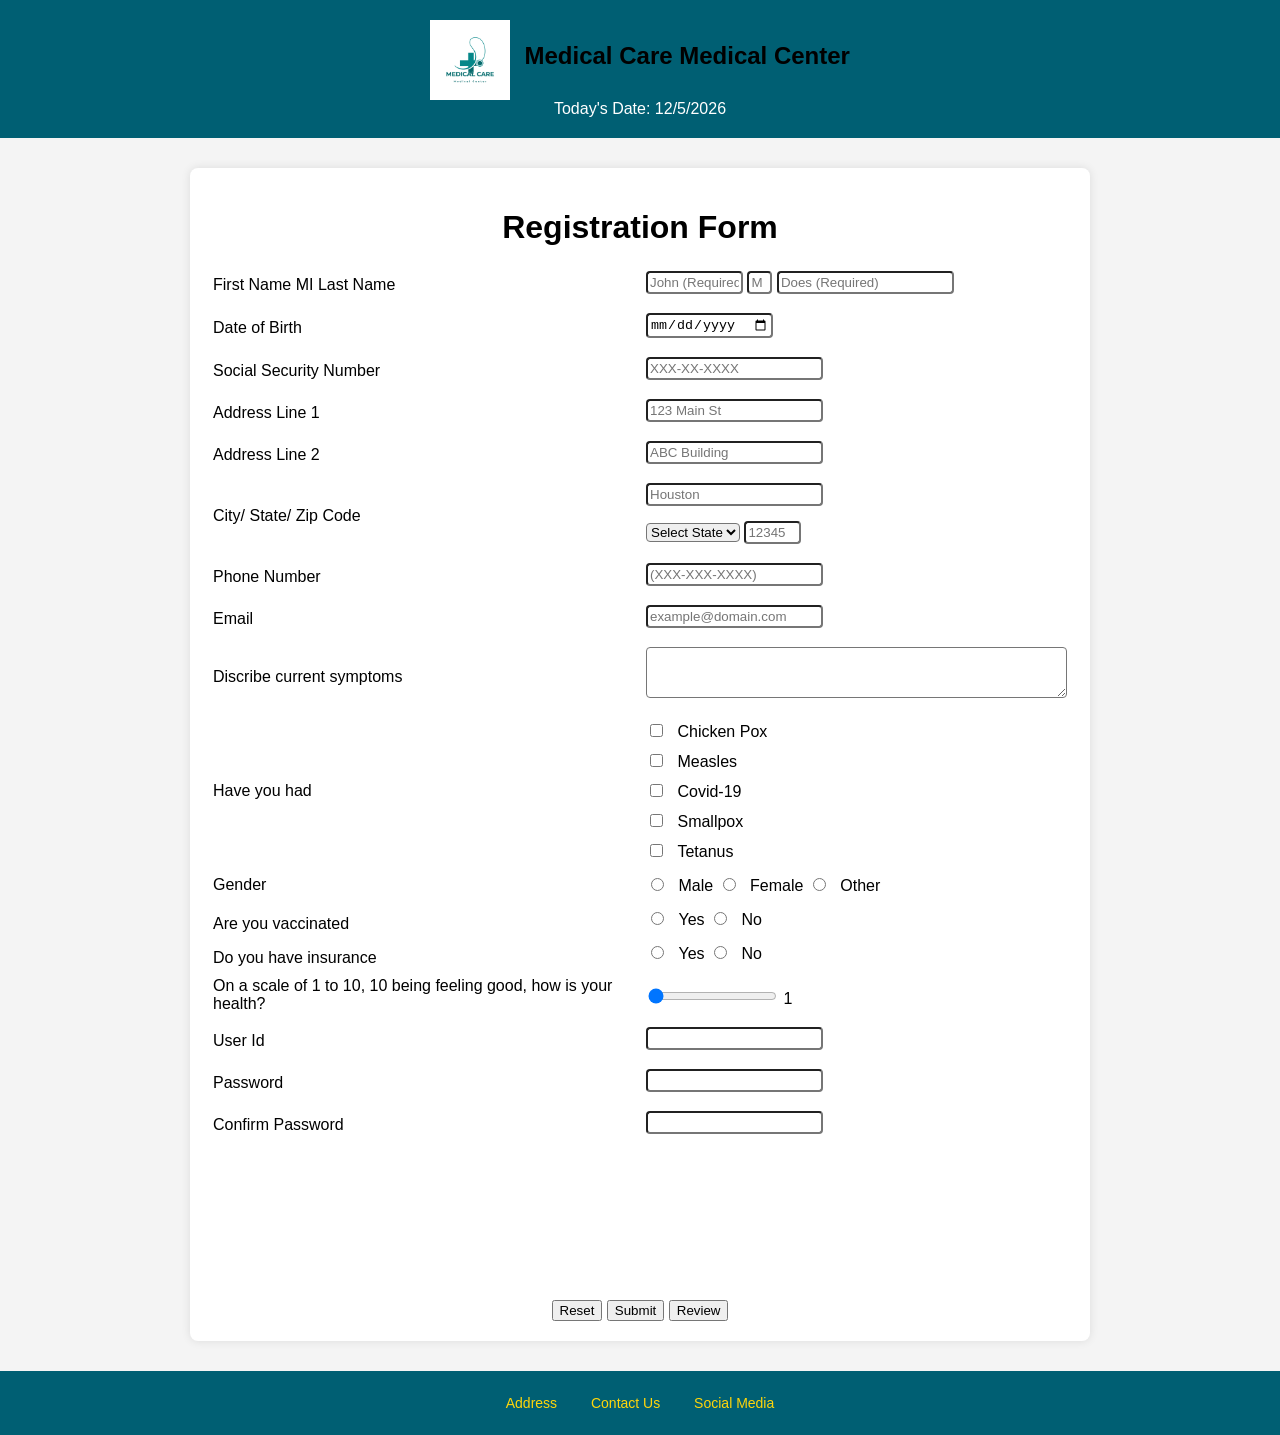
<file: index.html>
<!--
Program name: patient-form.html
Author: Vimukthi Habarakada Liyanage Don
Date created: 10/08/2024
Date last edited: 10/19/2024
Version: 1.1
Description: This is the assignmt 2 for transaction proccessing systems, This is a medical form. -->

<!DOCTYPE html>
<html>
    <!--Page title and CSS link-->
    <head> 
         <title> Patient Registration form Homework 1 </title>
         <link href="style.css" rel="stylesheet">
    </head>
    

<body>
    <!-- Banner Section contains the logo, titile and date-->
    <div id="banner"> 
        <img id="logo" src="1.png" alt="Medical form logo">
        <h1> Medical Care Medical Center</h1>
        <div id="banner date"> Today's Date: <span id="current date"></span></div> 
    </div>
    <!--Start of the form-->
    <form name="signup" id="signup" method="get" action="thankyou.html">
        
        <h1>Registration Form</h1>
        <!--Table for for layout-->
        <table class="form">
            
            <tbody>
                <!--Row for entering first,middle and last name-->
                <tr class="form" >
            
                    <td>
                        <label for = "First Name"> First Name </label>
                        <label for = "Middle Name"> MI </label>
                        <label for = "Last Name"> Last Name </label>
            
                    </td>           
                
        
                    <td>
                        <!--Input fields for names with placeholders-->
                        <input type="text" size="10" name="First Name" maxlength="30" id="firstname" pattern="[A-Za-z'-]{1,30}" required 
                        oninvalid="this.setCustomValidity('First Name not valid.')" 
                        oninput="this.setCustomValidity('')" 
                        onblur="checkfirstname()" 
                        placeholder="John (Required)" 
                        title="1 to 30 characters. Only letters, apostrophes, and dashes allowed."> 


                        
                        <input type="text" size="1" name="Middle Initial" maxlength="1" id="middleinitial" pattern="[A-Za-z]{1}" required 
                        oninvalid="this.setCustomValidity('Middle Initial not valid.')" 
                        oninput="this.setCustomValidity('')" 
                        onblur="checkmiddleinitial()" 
                        placeholder="M" 
                        title="1 character. Only letters allowed. Optional field.">

                    
                        <input type="text" size="20" name="Last Name" maxlength="30" id="lastname" pattern="[A-Za-z'-]{1,30}" required 
                        oninvalid="this.setCustomValidity('Last Name not valid.')" 
                        oninput="this.setCustomValidity('')" 
                        onblur="checklasttname()" 
                        placeholder="Does (Required)" 
                        title="1 to 30 characters. Letters, apostrophes, dashes, and numbers 2 to 5 allowed.">

                    
                    </td>
                <!--Row for date of birth input-->
                </tr>

                <tr>
                    <td>                    
                        <label for "DateofBirth"> Date of Birth </label>                
                    </td>

                    <td>
                        <input type="date" id="dob" name="Date of Birth" placeholder="MM/DD/YYY" required
                        onblur="validateDOB()">
                    <br />
                    <span class="error" id="dob-error"></span> 
                    </td>
                </tr>
                
                <!--Row for Social Security Number -->
                <tr>
                    <td>
                        <label for "SocialSecurityNumber"> Social Security Number </label>
                    <br />
                    <span class="error" id="ssn-error"></span>
                    </td>

                    <td>
                        <input type="password" id="ssn" name="Social Security Number"  maxlength="10" placeholder="XXX-XX-XXXX" required>                                   
                    </td>
                </tr>
                <!--Row for address input-->
                <tr>
                    <td>
                        <label for="addressline1"> Address Line 1 </label>
                    </td>

                    <td>
                        <input type="text" id="addressline1"  minlength="2" maxlength="30" required 
                        placeholder="123 Main St"
                        name="Address Line 1"
                        title="Address Line 1 must be between 2 and 30 characters."
                        oninvalid="this.setCustomValidity('Address Line 1 must be between 2 and 30 characters.')"
                        oninput="this.setCustomValidity('')"
                        onblur="validateAddressLine1()">
                        <br />
                        <span class="error" id="addressline1-error"></span>
                    </td>
                </tr>

                <tr>
                    <td>
                        <label for="addressline2"> Address Line 2 </label>
                    </td>

                    <td>
                        <input type="text" id="addressline2" minlength="2" maxlength="30" required 
                        placeholder="ABC Building"
                        name="Address Line 2"
                        title="Address Line2 must be between 2 and 30 characters."
                        oninvalid="this.setCustomValidity('Address Line 2 must be between 2 and 30 characters.')"
                        oninput="this.setCustomValidity('')"
                        onblur="validateAddressLine2()">
                        <br />
                        <span class="error" id="addressline2-error"></span>
                    </td>
                </tr>    
                <!--Row for City,State and Zip code input-->
                <tr>
                    <td>
                        <label for="city">City/</label>
                        <label for="state">State/</label>
                        <label for="Zip">Zip Code</label>                
                    </td>

                    <td>
                        <!--Input city-->
                        <input type="text" id="city"  minlength="2"maxlength="30" required 
                        placeholder="Houston"
                        name="City"
                        title="City must be between 2 and 30 characters."                  
                        oninvalid="this.setCustomValidity('City must be between 2 and 30 characters.')"
                        oninput="this.setCustomValidity('')"
                        onblur="validateCity()">
                        <br />
                        <span class="error" id="city-error"></span>
                        
                        <!--Dropsown for state selextion-->
                        <select id="state" name="State">
                            <!--List of US states-->
                            <option value="">Select State</option>
                            <option value="AL">AL</option>
                            <option value="AK">AK</option>
                            <option value="AR">AR</option>
                            <option value="AZ">AZ</option>
                            <option value="CA">CA</option>
                            <option value="CO">CO</option>
                            <option value="CT">CT</option>
                            <option value="DC">DC</option>
                            <option value="DE">DE</option>
                            <option value="FL">FL</option>
                            <option value="GA">GA</option>
                            <option value="HI">HI</option>
                            <option value="IA">IA</option>
                            <option value="ID">ID</option>
                            <option value="IL">IL</option>
                            <option value="IN">IN</option>
                            <option value="KS">KS</option>
                            <option value="KY">KY</option>
                            <option value="LA">LA</option>
                            <option value="MA">MA</option>
                            <option value="MD">MD</option>
                            <option value="ME">ME</option>
                            <option value="MI">MI</option>
                            <option value="MN">MN</option>
                            <option value="MO">MO</option>
                            <option value="MS">MS</option>
                            <option value="MT">MT</option>
                            <option value="NC">NC</option>
                            <option value="NE">NE</option>
                            <option value="NH">NH</option>
                            <option value="NJ">NJ</option>
                            <option value="NM">NM</option>
                            <option value="NV">NV</option>
                            <option value="NY">NY</option>
                            <option value="ND">ND</option>
                            <option value="OH">OH</option>
                            <option value="OK">OK</option>
                            <option value="OR">OR</option>
                            <option value="PA">PA</option>
                            <option value="RI">RI</option>
                            <option value="SC">SC</option>
                            <option value="SD">SD</option>
                            <option value="TN">TN</option>
                            <option value="TX">TX</option>
                            <option value="UT">UT</option>
                            <option value="VT">VT</option>
                            <option value="VA">VA</option>
                            <option value="WA">WA</option>
                            <option value="WI">WI</option>
                            <option value="WV">WV</option>
                            <option value="WY">WY</option>                    
                        </select>
                        
                        <!--Input for Zip code-->
                        <input type="text" id="zip" maxlength="10" pattern="\d{5}(-\d{4})?" 
                        placeholder="12345"
                        size="5"
                        name="Zip Code"
                        title="Enter a 5-digit zip code or a 9-digit zip code with a dash (e.g., 12345-6789)."
                        oninvalid="this.setCustomValidity('Invalid Zip Code. Enter a 5-digit zip code or zip+4 format (12345-6789).')" 
                        required
                        oninput="this.setCustomValidity('')"
                        onblur="validateZipcode()">
                        <br />
                        <span class="error" id="zip-error"></span>
                    </td>                
                </tr>
                
                <!--Row for phone number-->
                <tr>
                    <td>
                        <label for "phonenumber">Phone Number</label>
                    </td>

                    <td>
                        <input type="phonenumber" id="phonenumber" maxlength="10" placeholder="(XXX-XXX-XXXX)" required
                        pattern="\d{3}-\d{3}-\d{4}"
                        name="Phone Number"
                        title="Enter a valid phone number in the format 000-000-0000"
                        onblur="validatePhone()"
                        oninvalid="this.setCustomValidity('Invalid phone number. Please use the format 000-000-0000')"
                        oninput="this.setCustomValidity('')">

                    <br />
                    <span class="error" id="phone-error"></span>
                        
                    </td>
                </tr>

                <!--Row for email input-->
                <tr>
                    <td>
                        <label for "email"> Email </label>
                    </td>

                    <td>
                        <input type="email"  id="email" maxlength="30" placeholder="example@domain.com" required pattern="[a-z-9._%+-]+@[a-z0-9.-]+\[a-z]{2,20}$"
                        title="Enter a valid email address (e.g., example@domain.com)" 
                        name="Email"
                        oninvalid="this.setCustomValidity('Invalid email format. Please use the format example@domain.com')"
                        oninput="this.setCustomValidity('')">
                    </td>
                </tr>
                <!--Row for describing symptoms-->
                <tr>
                    <td>
                        <label for "CurrentSymptoms"> Discribe current symptoms </label>
                    </td>

                    <td>
                        <textarea id="symptoms" rows="3" cols="50" maxlength="100" 
                        pattern='[^"]*'
                        placeholder="How are you feeling"
                        name="Symptoms"
                        title="Please avoid using double quotes (\"\"\"), as they are not allowed.">    
                        </textarea>
                    </td>
                </tr>
                <!--Row for selecting ilnesses-->
                <tr>
                    <td>
                    <label for "checkbox"> Have you had </label>
                    </td>
                    <td>
                        <!--Checkboes for different ilnesses-->
                        <input type="checkbox" id="ChickenPox" name="Chicken Pox" value="Chicken Pox">
                        <label for="ChickenPox"> Chicken Pox</label>
                        <br>
                        <input type="checkbox" id="Measles" name="Measles" value="Measles">
                        <label for="Measles"> Measles</label>
                        <br>
                        <input type="checkbox" id="Covid-19" name="Covid-19" value="Covid-19">
                        <label for="Covid-19"> Covid-19</label>
                        <br>
                        <input type="checkbox" id="Smallpox" name="Smallpox" value="Smallpox">
                        <label for="Smallpox"> Smallpox</label>
                        <br>
                        <input type="checkbox" id="Tetanus" name="Tetanus" value="Tetanus">
                        <label for="Tetanus"> Tetanus</label>
                    
                    </td>                

                </tr>
                <!--Row for gender selection-->
                <tr>
                    <td>
                        <label for="Gender">Gender</label>
                    </td>

                    <td>
                        <!--Radio button for gender selection-->
                        <input type="radio" id="male" name="gender" value="male" required>
                        <label for="male">Male</label>
                        <input type="radio" id="Female" name="gender" value="Female" required>
                        <label for="Female">Female</label>
                        <input type="radio" id="Other" name="gender" value="Other" required>
                        <label for="Other">Other</label>
                    </td>
                </tr>

                <!--Row for vaccination status-->                
                <tr>
                    <td>
                        Are you vaccinated
                    </td>

                    <td>
                        <input type="radio" id="vaccinationYes" value="Yes" name="vaccination" required>
                        <label for="Yes"> Yes </label>
                        <input type="radio" id="VaccinationNo" value="No" name="vaccination" required>
                        <label for="No"> No </label>
                    </td>
                </tr>
                <!--Row for insurance status-->
                <tr>
                    <td>
                        Do you have insurance
                    </td>

                    <td>
                        <input type="radio" id="insuranceYes" value="Yes" name="insurance" required>
                        <label for="Yes"> Yes </label>
                        <input type="radio" id="insuranceNo" value="No" name="insurance" required>
                        <label for="No"> No </label>
                    </td>
                </tr>
                <!--Row for health scale input-->
                <tr>
                    <td>
                        <label for="healthscale"> On a scale of 1 to 10, 10 being feeling good, how is your health? </label>
                    </td>

                    <td>
                        <input type="range" id="range" name="healthscale" min="1" max="10" value="0">
                    <span id="range-scale"></span>
                    </td>
                </tr>
                <!--Row for user ID-->
                <tr>
                    <td>
                        <label for="userid"> User Id</label>                     
                    </td>                    

                    <td>
                        <input type="text" id="userid" name="userid" maxlength="30" required onblur="validateUserId()"/>
                    <br/>
                    <span class="error" id="userid-error"></span>
                    </td>
                </tr>
                <!--Row for password input-->
                <tr>
                    <td>
                        <label for="password"> Password</label>                     
                    </td>  
                    <td>
                    <input type="password" id="pwd" name="password" maxlength="30" onfocus="validatePassword()" oninput="validatePassword()" required>
                    <span class="error" id="pwd-error"></span>
                    </td>
                </tr>
                <!--Row for coinfirming password-->
                <tr>
                    <td>
                        <label for="confirmpassword"> Confirm Password</label>                     
                    </td>                   

                    <td>
                    <input type="password" id="pwd2" name="confirmpassword" maxlength="30" onblur="confirmPassword()" required>
                    <span class="error" id="pwd2-error"></span>
                    </td>   
                                                   
                </tr>                       
                              

            </tbody>


        </table>

        <div class="pwd-message">
            <span id="msg1"></span> <br/>
            <span id="msg2"></span> <br/>
            <span id="msg3"></span> <br/>
            <span id="msg4"></span> <br/>
            <span id="msg5"></span> <br/>
            <span id="msg6"></span> <br/>
        </div>

        <!--Button for form actions-->
        <div class="button-container">
            <input type="reset" name="reset" id="reset" value="Reset" onclick="removeReview()"/>
            <input type="submit" name="submit" id="submit"/>
            <input type="button" name="review" id="review" value="Review" onclick="reviewInput()"/>

        </div>
    
    </form>

    <center>
        <div id="showinput"></div>
    </center>

        <!--Footer with links-->
    <footer>
        <p>
            <a href="https://www.google.com/maps/place/University+of+Houston/@29.7204627,-95.3429319,16z/data=!3m1!4b1!4m6!3m5!1s0x8640be5a8ebea199:0xc9f387eca8247e7!8m2!3d29.7204627!4d-95.3429319!16zL20vMDJncjgx?entry=ttu&g_ep=EgoyMDI0MDkxNi4wIKXMDSoASAFQAw%3D%3D"> Address </a>

            <a href=""> Contact Us </a>

            <a href="https://www.facebook.com/UniversityOfHouston"> Social Media </a>
        </p>
    </footer>
    
    <!--Javascript to display the current date-->
   <script>
        const d = new Date();
        let text = d.toLocaleDateString();
        document.getElementById("current date").innerHTML = text;   
   </script>
  
  <script src="hw2.js"></script>     

</body>
</html>
</file>
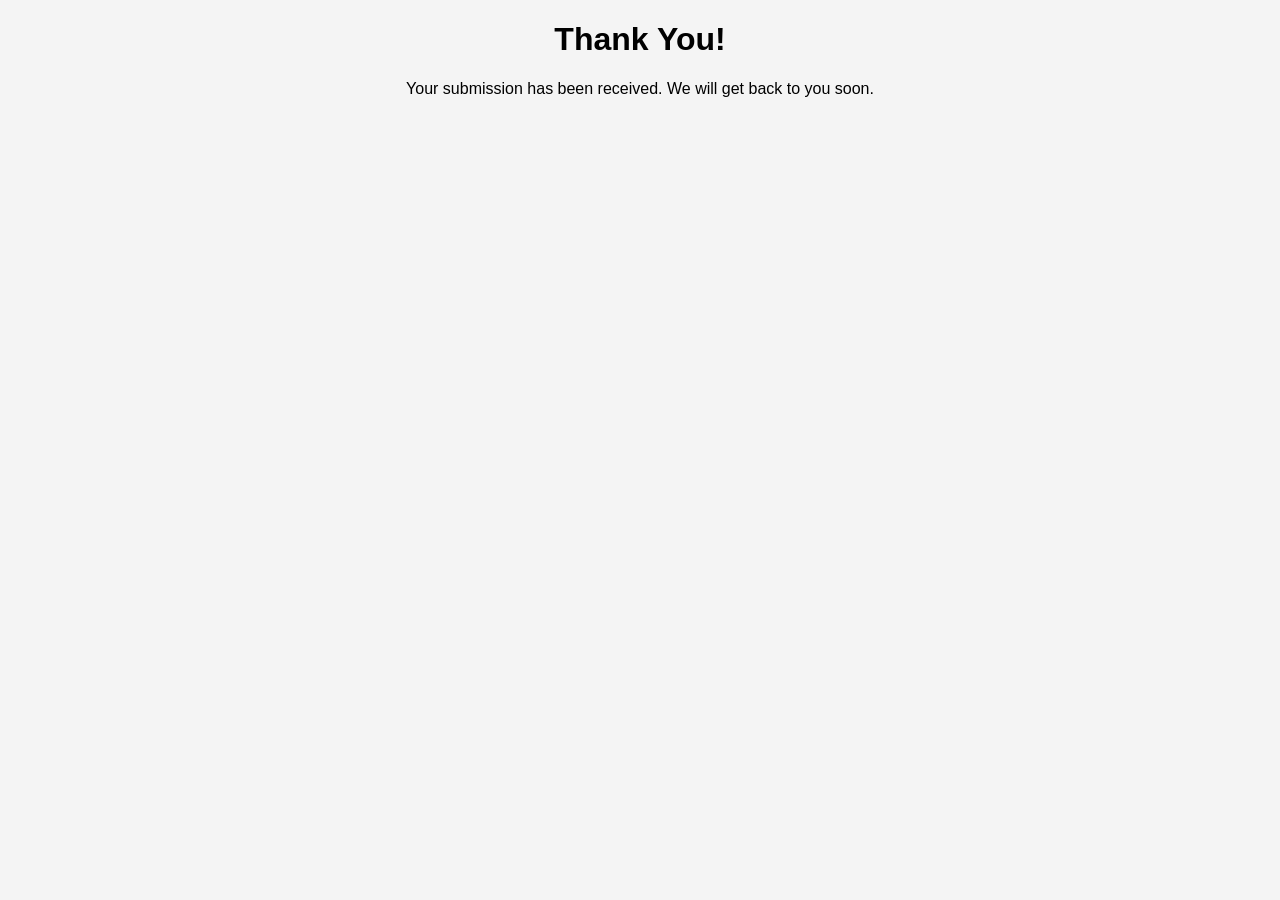
<file: thankyou.html>
<!DOCTYPE html>

<head>
    <title>Thank You</title>
    <link href="style.css" rel="stylesheet">
</head>
<body>
    <h1>Thank You!</h1>
    <p>Your submission has been received. We will get back to you soon.</p>
</body>
</html>
</file>
<file: style.css>
/*Author: Vimukthi Habarakada Liyanage Don
Date created: 10/08/2024
Date last edited: 10/19/2024
Version: 1.1 */

body {
  font-family: Arial, sans-serif;
  background-color: #f4f4f4;
  margin: 0;
  padding: 0;
}

h1 {
  color: #000000;
  text-align: center;
}

#banner {
  background-color: #005f73;
  color: white;
  padding: 20px;
  text-align: center;
}

#logo {
  width: 80px;
  vertical-align: middle;
  margin-right: 10px;
}

#banner h1 {
  display: inline-block;
  font-size: 24px;
}

#banner date {
  font-size: 16px;
  margin-top: 10px;
  display: block;
}

form {
  background-color: white;
  margin: 30px auto;
  padding: 20px;
  max-width: 860px;
  width: 80%;
  box-shadow: 0px 0px 10px rgba(0, 0, 0, 0.1);
  border-radius: 8px;  
}

table {
  width: 100%;
}


select{
  border-radius: 4px;
}

input[type="text"],
input[type="email"],
input[type="password"],
input[type="number"],
input[type="date"],
input[type="phonenumber"],
textarea {
  margin-bottom: 15px;
  border-radius: 4px;
  padding: 2px;
  box-sizing: border-box;
  
}

input[type="radio"],
input[type="checkbox"] {
    margin-right: 10px;
}

textarea {
    resize: vertical;
}


.button-container {
    text-align: center;
    margin-top: 20px;
}

button {
    background-color: #005f73;
    color: white;
    padding: 10px 20px;
    border: none;
    border-radius: 4px;
    cursor: pointer;
    font-size: 16px;
    margin: 5px;
}

button:hover {
    background-color: #0a9396;
}

button[type="reset"] {
    background-color: #9e2a2b;
}

button[type="reset"]:hover {
    background-color: #d00000;
}

footer {
    background-color: #005f73;
    color: white;
    padding: 10px;
    text-align: center;
    margin-top: 20px;
    font-size: 14px;
}

footer a {
    color: #ffd60a;
    margin: 0 15px;
    text-decoration: none;
}

footer a:hover {
    text-decoration: underline;
}

td label {
  
  margin-bottom: 10px;
  display: inline-block;
   
}

td input[type="checkbox"] {
  margin-bottom: 10px; 

}

td input[type="radio"] {
  margin-right: 10px;
}

td input[type="range"] {
  margin-bottom: 10px;
}

p{
  text-align: center;
}

.error {
  color: red;
  font-size: 12px;
  font-family: Arial, sans-serif;
}

.pwd-message {
  color: red;
  margin: 20px auto;  
  text-align: center; 
}

table.output {
  margin: 0 auto;             
  border-collapse: collapse;   
  width: 50%;                 
  text-align: center;           
}

table.output th {
  font-size: 20px;
  text-align: center;         
}

table.output td {
  padding: 10px;               
  text-align: center;        
  border-bottom: 1px solid #ddd;  
}
</file>
